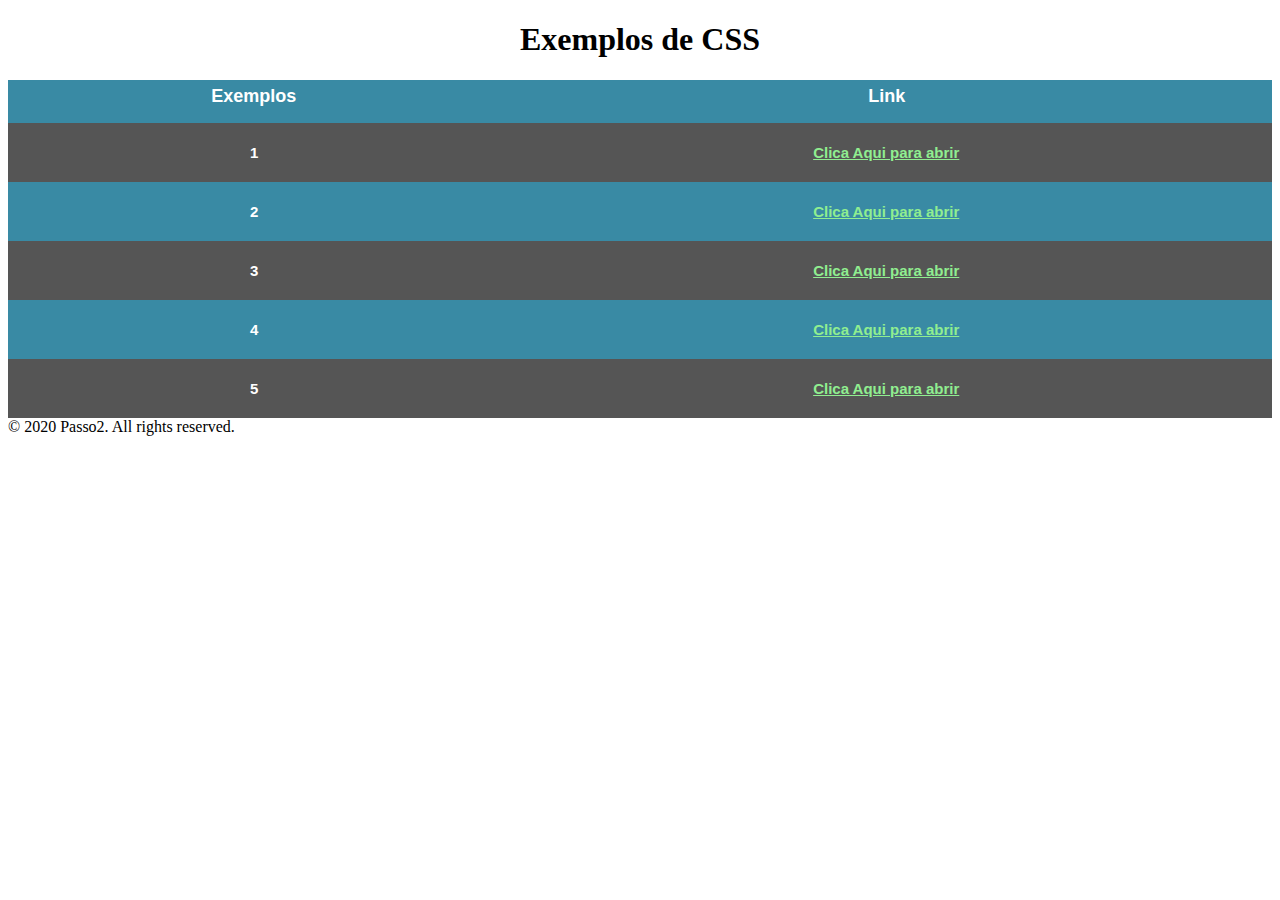
<file: index.html>
<!DOCTYPE html>
<html>
	<div id="section">
		<head>
			<link rel="stylesheet" type="text/css" href="css/mystyle.css">
			<meta name="viewport" content="width=device-width, initial-scale=1.0">
		</head>
		<body>
			<div id="header" class="section">
				<h1><center>Exemplos de CSS</center></h1>
			</div>
		</body>
		<table class="steelBlueCols">	
			<thead>
				<tr>
					<th><center>Exemplos</center></th>
					<th><center>Link</center></th>
				</tr>
			</thead>
			<tbody>
				<tr>
					<td>1</td><td><a href="exemplos/exemplo_1/index.html" style="color:lightgreen"><p>Clica Aqui para abrir</p></td></tr>
				<tr>
					<td>2</td><td><a href="exemplos/exemplo_2/index.html" style="color:lightgreen"><p>Clica Aqui para abrir</p></td></tr>
				<tr>
					<td>3</td><td><a href="exemplos/exemplo_3/index.html" style="color:lightgreen"><p>Clica Aqui para abrir</p></td></tr>
				<tr>
					<td>4</td><td><a href="exemplos/exemplo_4/index.html" style="color:lightgreen"><p>Clica Aqui para abrir</p></td></tr>
				<tr>
					<td>5</td><td><a href="exemplos/exemplo_5/index.html" style="color:lightgreen"><p>Clica Aqui para abrir</p></td></tr>
			</tbody>
				</tr>
		</table>
		<div id="copyright">
			&copy; 2020 Passo2. All rights reserved.
		</div>
	</div>
</html>
</file>
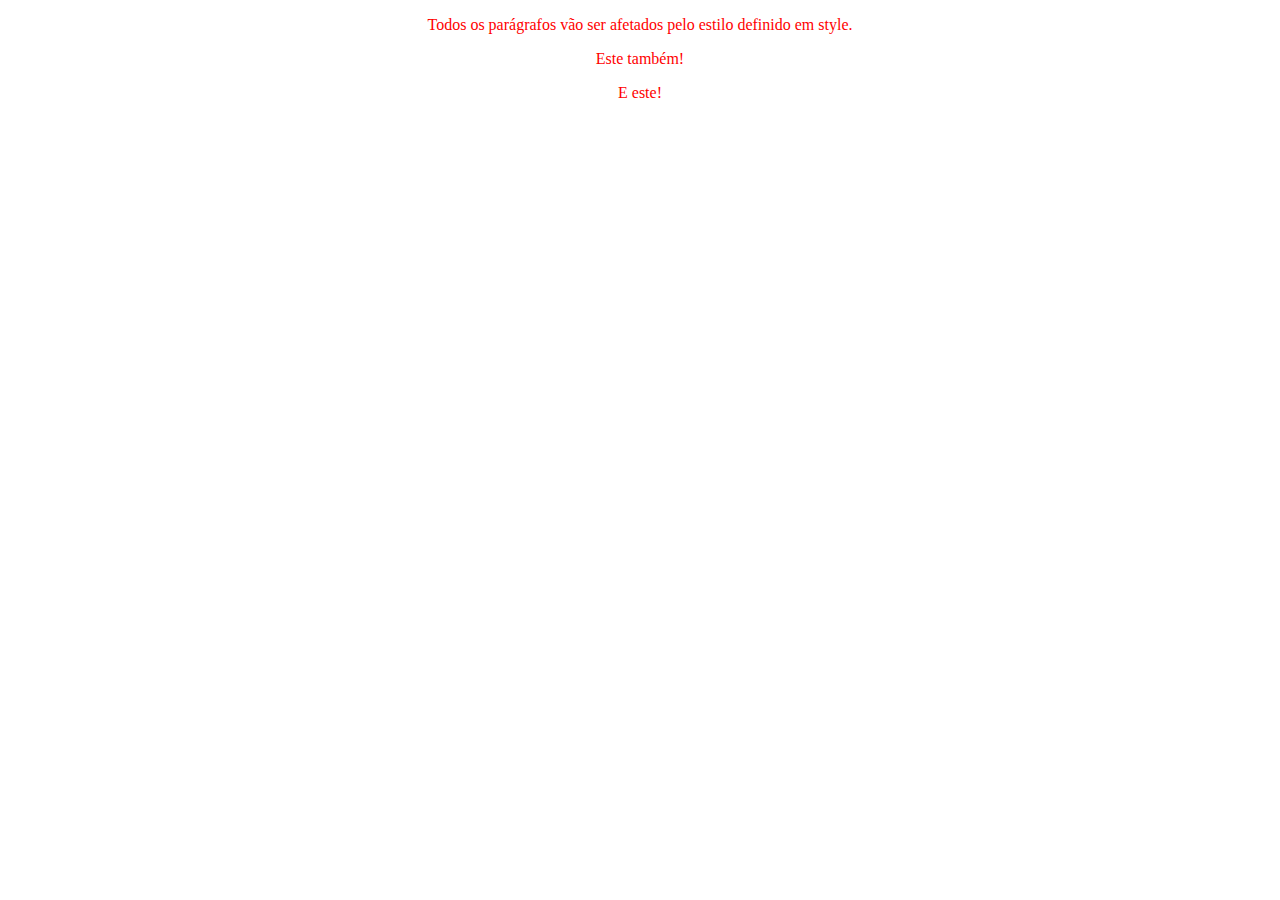
<file: exemplos/exemplo_1/index.html>
<!DOCTYPE html>
<html>
	<head>
		<link rel="stylesheet" type="text/css" href="css/mystyle.css">
		<meta name="viewport" content="width=device-width, initial-scale=1.0">
	</head>
	<body>
		<p>Todos os parágrafos vão ser afetados pelo estilo definido em style.</p>
		<p>Este também!</p>
		<p>E este!</p>
	</body>
</html>
</file>
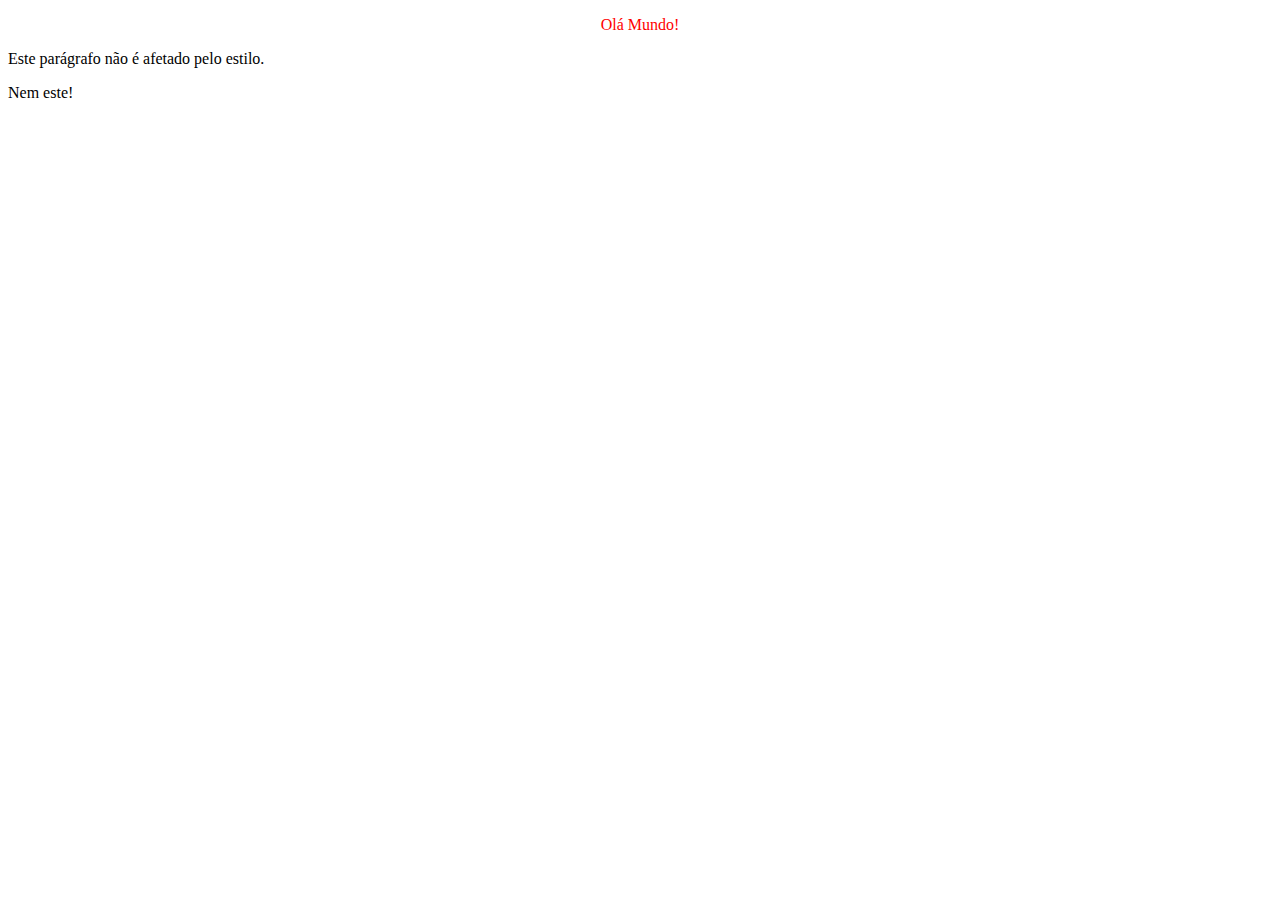
<file: exemplos/exemplo_2/index.html>
<!DOCTYPE html>
<html>
	<head>
		<link rel="stylesheet" type="text/css" href="css/mystyle.css">
		<meta name="viewport" content="width=device-width, initial-scale=1.0">
	</head>
	<body>
		<p id="paragrafo1"> Olá Mundo!</p>
		<p>Este parágrafo não é afetado pelo estilo.</p>
		<p>Nem este!</p>
	</body>
</html>
</file>
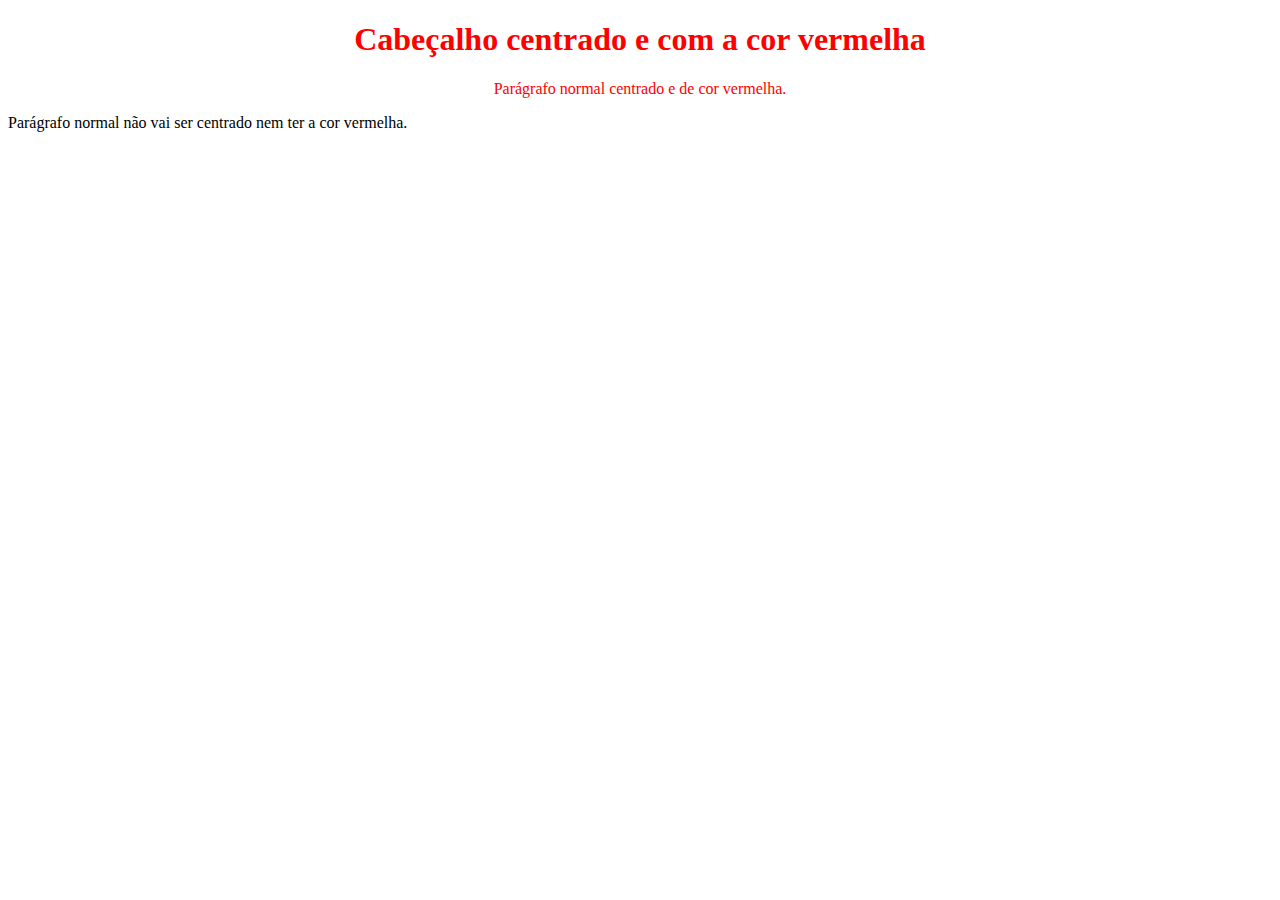
<file: exemplos/exemplo_3/index.html>
<!DOCTYPE html>
<html>
	<head>
		<link rel="stylesheet" type="text/css" href="css/mystyle.css">
		<meta name="viewport" content="width=device-width, initial-scale=1.0">
	</head>
	<body>
		<h1 class="centro">Cabeçalho centrado e com a cor vermelha</h1>
		<p class="centro">Parágrafo normal centrado e de cor vermelha.</p>
		<p>Parágrafo normal não vai ser centrado nem ter a cor vermelha.</p> 
	</body>
</html>
</file>
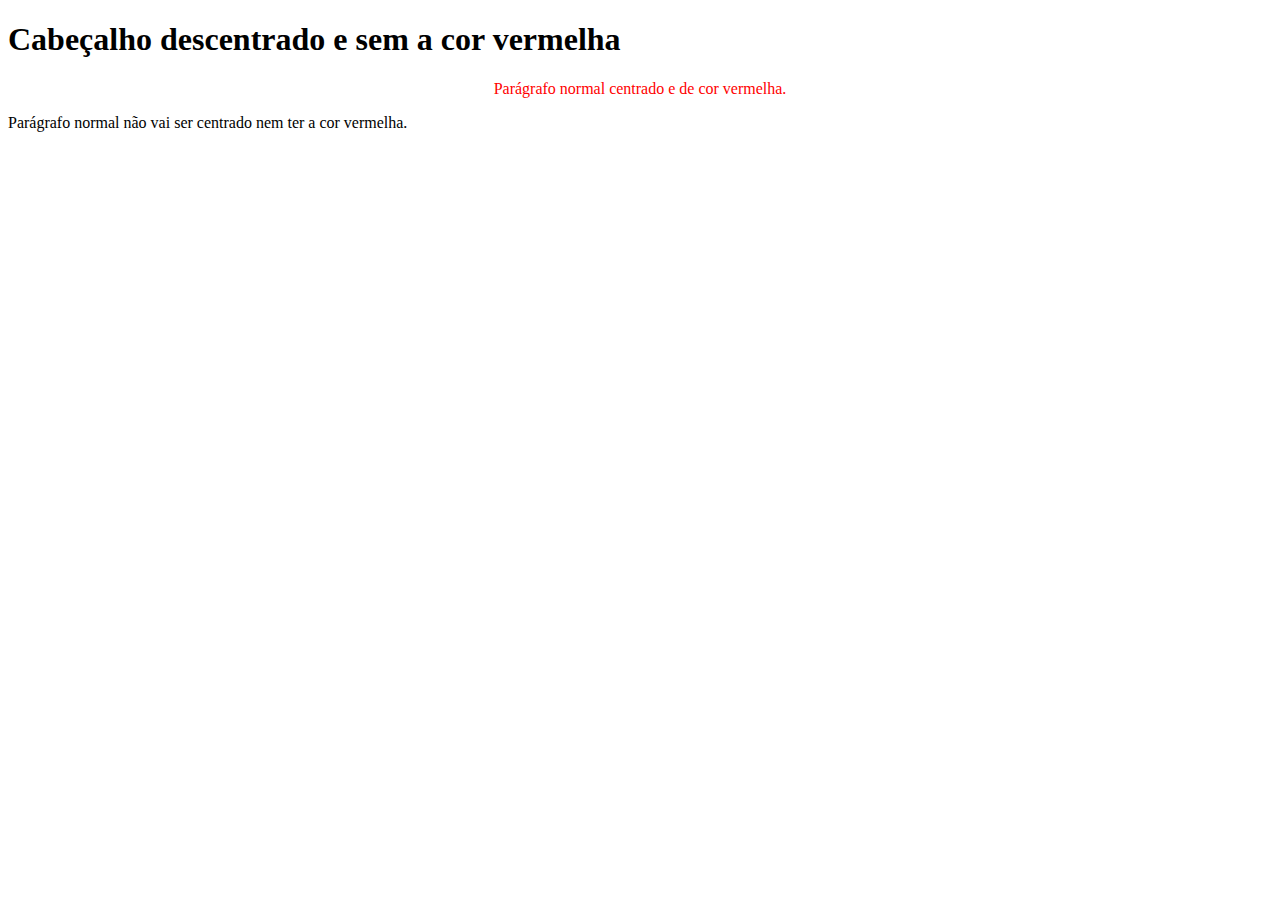
<file: exemplos/exemplo_4/index.html>
<!DOCTYPE html>
<html>
	<head>
		<link rel="stylesheet" type="text/css" href="css/mystyle.css">
		<meta name="viewport" content="width=device-width, initial-scale=1.0">
	</head>
	<body>
		<h1 class="centro">Cabeçalho descentrado e sem a cor vermelha</h1>
			<!-- A classe centro não vai afetar h1 porque foi definida só para p -->
		<p class="centro">Parágrafo normal centrado e de cor vermelha.</p>
		<p>Parágrafo normal não vai ser centrado nem ter a cor vermelha.</p> 
	</body>
</html>
</file>
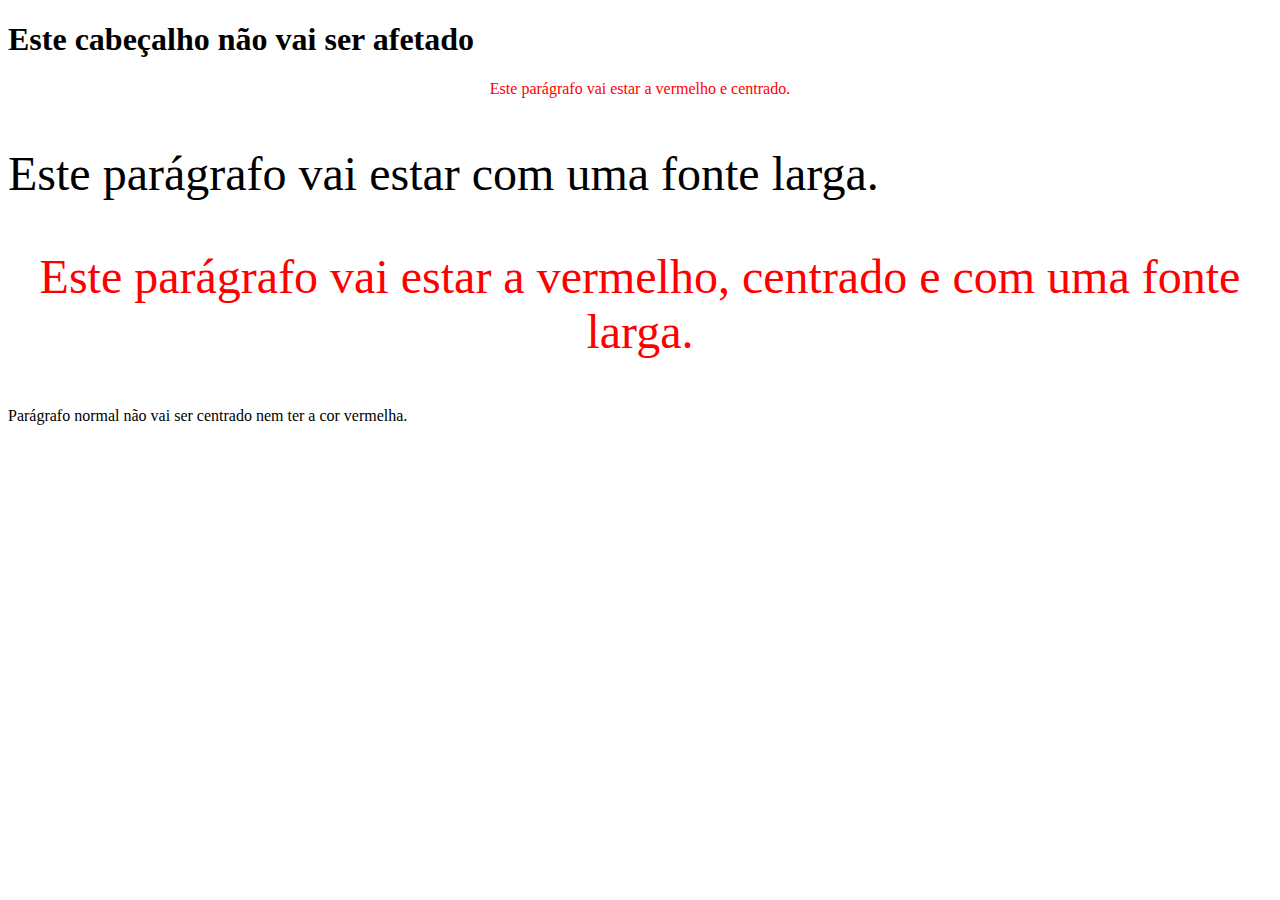
<file: exemplos/exemplo_5/index.html>
<!DOCTYPE html>
<html>
	<head>
		<link rel="stylesheet" type="text/css" href="css/mystyle.css">
		<meta name="viewport" content="width=device-width, initial-scale=1.0">
	</head>
	<body>
		<h1 class="centro">Este cabeçalho não vai ser afetado</h1>
			<!-- A classe centro não vai afetar h1 porque foi definida só para p -->
		<p class="centro">Este parágrafo vai estar a vermelho e centrado.</p>
		<p class="largo">Este parágrafo vai estar com uma fonte larga.</p>
		<p class="centro largo">Este parágrafo vai estar a vermelho, centrado e com uma fonte larga.</p> 
		<p>Parágrafo normal não vai ser centrado nem ter a cor vermelha.</p> 
	</body>
</html>
</file>
<file: css/mystyle.css>
table.steelBlueCols {
  font-family: "Trebuchet MS", Helvetica, sans-serif;
  border: 0px solid #555555;
  background-color: #555555;
  width: 100%;
  text-align: center;
  border-collapse: collapse;
}
table.steelBlueCols td, table.steelBlueCols th {
  border: 0px solid #555555;
  padding: 6px 10px;
}
table.steelBlueCols tbody td {
  font-size: 15px;
  font-weight: bold;
  color: #FFFFFF;
  background-image: src="background.jpg";
}
table.steelBlueCols tr:nth-child(even) {
  background: #398AA4;
}
table.steelBlueCols thead {
  background: #398AA4;
  border-bottom: 10px solid #398AA4;
}
table.steelBlueCols thead th {
  font-size: 18px;
  font-weight: bold;
  color: #FFFFFF;
  text-align: left;
  border-left: 2px solid #398AA4;
}
table.steelBlueCols thead th:first-child {
  border-left: none;
}

table.steelBlueCols tfoot td {
  font-size: 8px;
}
table.steelBlueCols tfoot .links {
  text-align: right;
}
table.steelBlueCols tfoot .links a{
  display: inline-block;
  background: #FFFFFF;
  color: #398AA4;
  padding: 2px 8px;
  border-radius: 5px;
}

 #section {
    background-image: url("https://minhabiblioteca.com.br/wp-content/uploads/2017/12/background.jpg");
    background-size: cover;
 }
</file>
<file: exemplos/exemplo_1/css/mystyle.css>
p {text-align: center; color: red;}
</file>
<file: exemplos/exemplo_2/css/mystyle.css>
#paragrafo1 
	{text-align: center; color: red;}
</file>
<file: exemplos/exemplo_3/css/mystyle.css>
.centro {text-align: center; color: red;}
</file>
<file: exemplos/exemplo_4/css/mystyle.css>
p.centro {
	text-align: center;
	color: red;
	}
</file>
<file: exemplos/exemplo_5/css/mystyle.css>
p.centro {
				text-align: center;
				color: red;
			}
	p.largo {
				font-size: 300%;
			}
</file>
